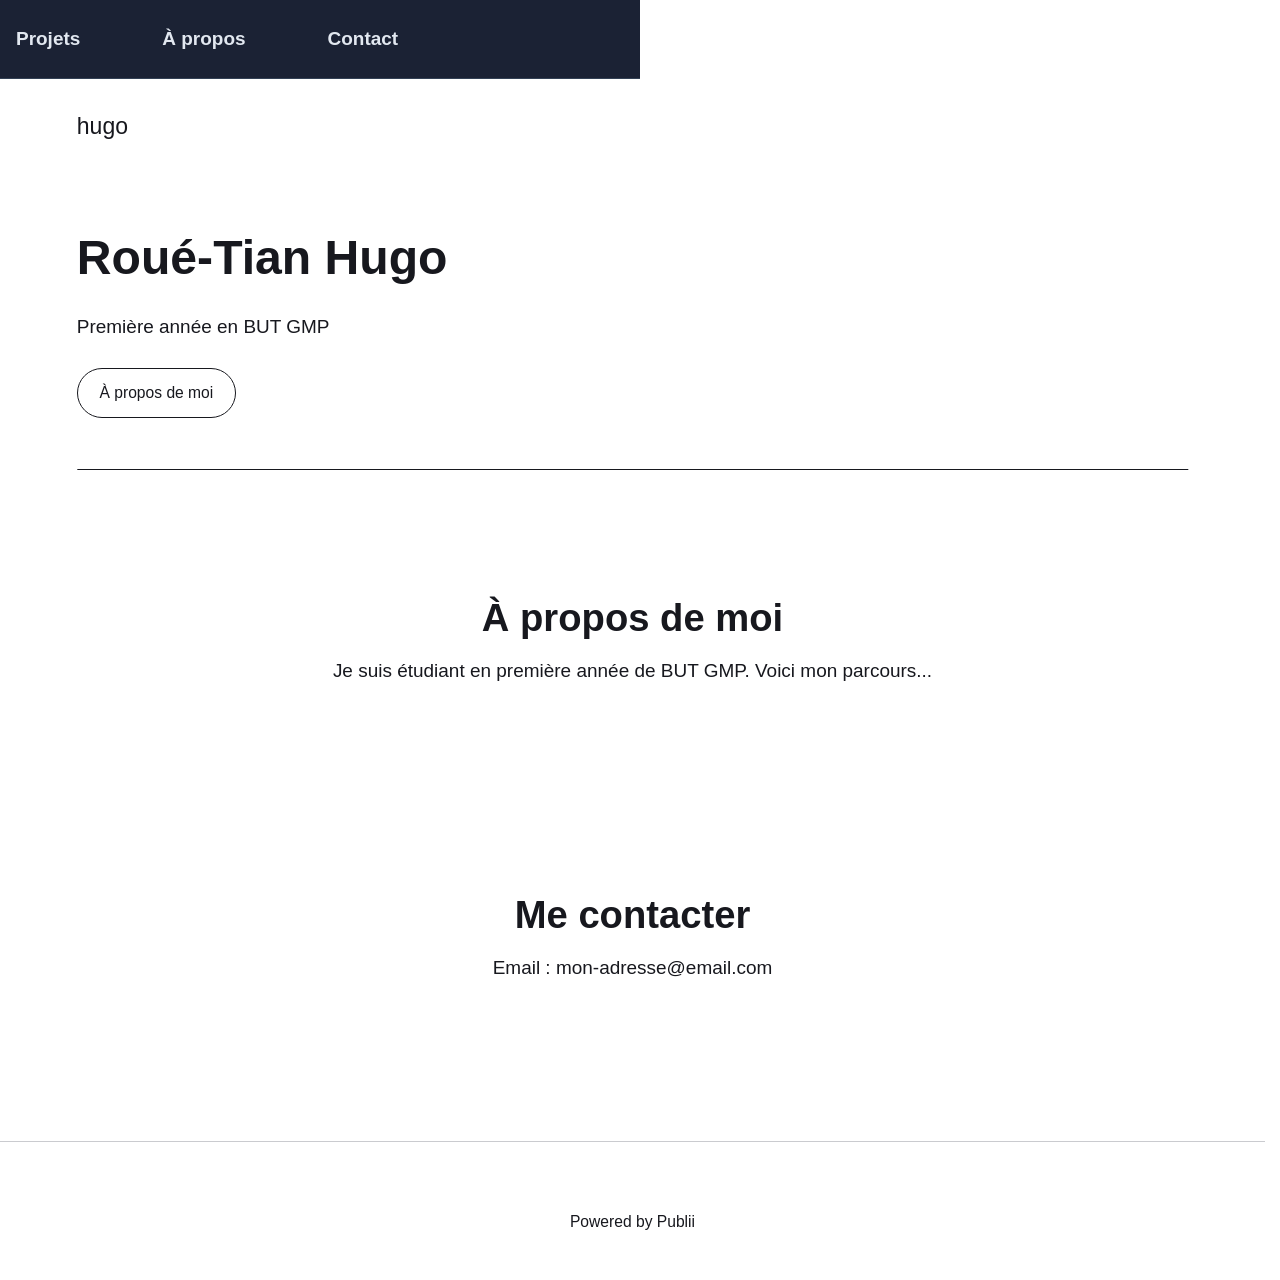
<file: index.html>
<!DOCTYPE html><html lang="en-gb"><head><meta charset="utf-8"><meta http-equiv="X-UA-Compatible" content="IE=edge"><meta name="viewport" content="width=device-width,initial-scale=1"><title>hugo</title><meta name="generator" content="Publii Open-Source CMS for Static Site"><link rel="stylesheet" href="https://bigfrait.github.io/hugo.github.io/media/plugins/syntaxHighlighter/prism-black.css"><link rel="stylesheet" href="https://bigfrait.github.io/hugo.github.io/media/plugins/syntaxHighlighter/prism-inline-color.css"><link rel="canonical" href="https://bigfrait.github.io/hugo.github.io/"><link rel="alternate" type="application/atom+xml" href="https://bigfrait.github.io/hugo.github.io/feed.xml" title="hugo - RSS"><link rel="alternate" type="application/json" href="https://bigfrait.github.io/hugo.github.io/feed.json" title="hugo - JSON"><meta property="og:title" content="hugo"><meta property="og:site_name" content="hugo"><meta property="og:description" content=""><meta property="og:url" content="https://bigfrait.github.io/hugo.github.io/"><meta property="og:type" content="website"><link rel="stylesheet" href="https://bigfrait.github.io/hugo.github.io/assets/css/style.css?v&#x3D;c745da6ec701a90998dcf82f6267fc04"><script type="application/ld+json">{"@context":"http://schema.org","@type":"Organization","name":"hugo","url":"https://bigfrait.github.io/hugo.github.io/"}</script><noscript><style>img[loading] {
                    opacity: 1;
                }</style></noscript><style>.fi{fill:none;stroke-linecap:round;stroke-linejoin:round;vertical-align:middle}</style><style>.li{fill:none;stroke-linecap:round;stroke-linejoin:round;vertical-align:middle}</style><style>.ti{fill:none;stroke-linecap:round;stroke-linejoin:round;vertical-align:middle}</style></head><body class="home-template"><header class="top js-header"><a class="logo" href="https://bigfrait.github.io/hugo.github.io/">hugo</a></header><main><nav class="menu-fixe"><div class="menu-liens"><a href="#portfolio" class="btn-menu">Projets</a> <a href="#a-propos" class="btn-menu">À propos</a> <a href="#contact" class="btn-menu">Contact</a></div></nav><div class="hero hero--noimage"><header class="hero__content"><div class="wrapper"><div class="texte-anime"><h1 class="ligne1">Roué-Tian Hugo</h1><p class="ligne2">Première année en BUT GMP</p><p class="ligne3"><a href="#a-propos" class="btn">À propos de moi</a></p></div></div></header></div><div class="wrapper feed"><section id="a-propos" style="padding: 80px 20px; text-align: center;"><h2>À propos de moi</h2><p>Je suis étudiant en première année de BUT GMP. Voici mon parcours...</p></section><section id="contact" style="padding: 80px 20px; text-align: center;"><h2>Me contacter</h2><p>Email : mon-adresse@email.com</p></section></div></main><footer class="footer"><div class="wrapper"><div class="footer__copyright"><p>Powered by Publii</p></div><button id="backToTop" class="footer__bttop" aria-label="Back to top" title="Back to top"><svg width="20" height="20"><use xlink:href="https://bigfrait.github.io/hugo.github.io/assets/svg/svg-map.svg#toparrow"/></svg></button></div></footer><script defer="defer" src="https://bigfrait.github.io/hugo.github.io/assets/js/scripts.min.js?v&#x3D;548663b90e1600fd2c2dd54433d04b71"></script><script>window.publiiThemeMenuConfig={mobileMenuMode:'sidebar',animationSpeed:300,submenuWidth: 'auto',doubleClickTime:500,mobileMenuExpandableSubmenus:true,relatedContainerForOverlayMenuSelector:'.top'};</script><script>var images = document.querySelectorAll('img[loading]');
        for (var i = 0; i < images.length; i++) {
            if (images[i].complete) {
                images[i].classList.add('is-loaded');
            } else {
                images[i].addEventListener('load', function () {
                    this.classList.add('is-loaded');
                }, false);
            }
        }</script><script defer="defer" src="https://bigfrait.github.io/hugo.github.io/media/plugins/syntaxHighlighter/prism.js"></script><script defer="defer" src="https://bigfrait.github.io/hugo.github.io/media/plugins/syntaxHighlighter/prism-line-numbers.min.js"></script><script defer="defer" src="https://bigfrait.github.io/hugo.github.io/media/plugins/syntaxHighlighter/clipboard.min.js"></script><script defer="defer" src="https://bigfrait.github.io/hugo.github.io/media/plugins/syntaxHighlighter/prism-copy-to-clipboard.min.js"></script><script defer="defer" src="https://bigfrait.github.io/hugo.github.io/media/plugins/syntaxHighlighter/prism-inline-color.min.js"></script><script defer="defer" src="https://bigfrait.github.io/hugo.github.io/media/plugins/syntaxHighlighter/prism-autolinker.min.js"></script><script defer="defer" src="https://bigfrait.github.io/hugo.github.io/media/plugins/syntaxHighlighter/prism-show-invisibles.min.js"></script></body></html>
</file>
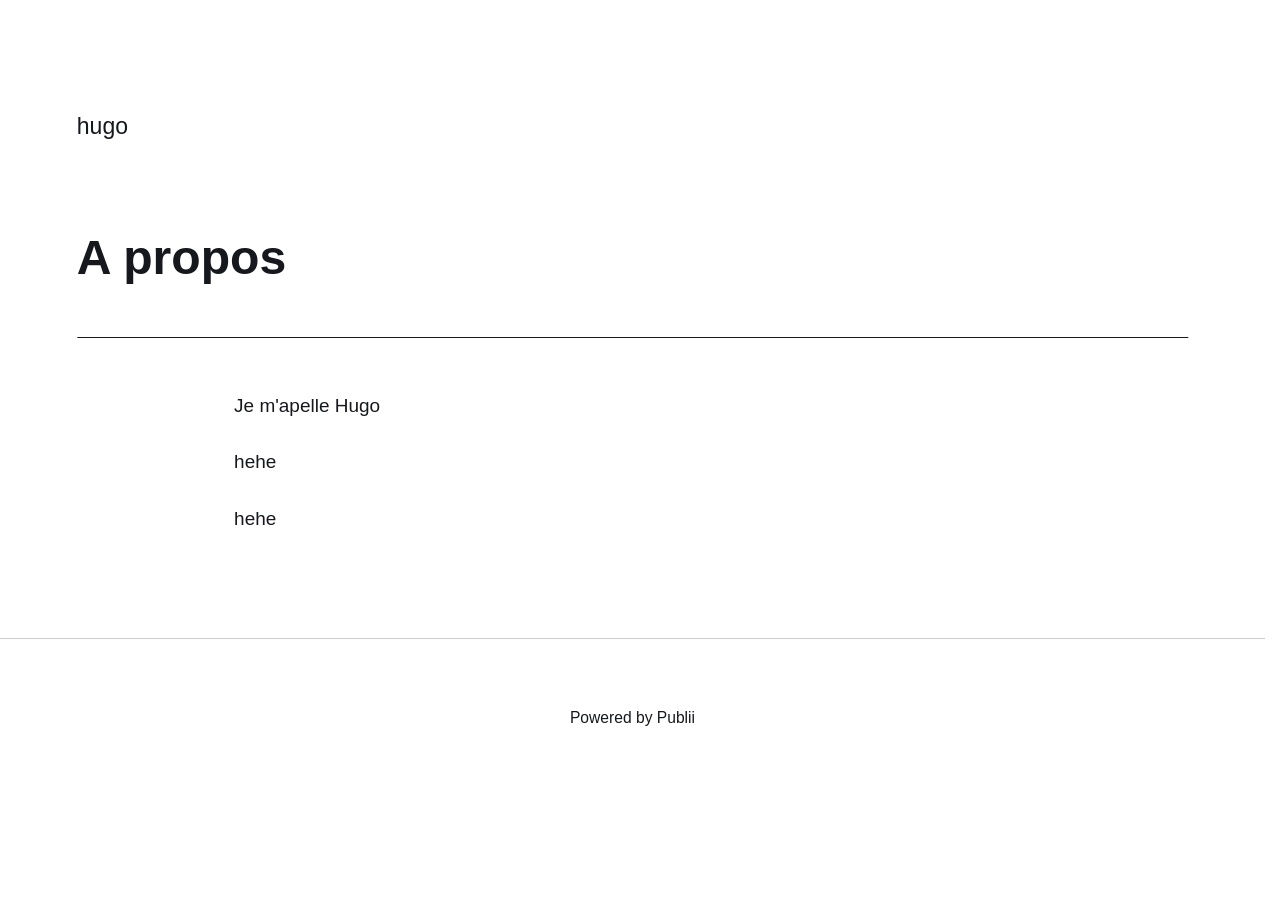
<file: a-propos/index.html>
<!DOCTYPE html><html lang="en-gb"><head><meta charset="utf-8"><meta http-equiv="X-UA-Compatible" content="IE=edge"><meta name="viewport" content="width=device-width,initial-scale=1"><title>A propos - hugo</title><meta name="description" content="Je m&#x27;apelle Hugo hehe hehe"><meta name="generator" content="Publii Open-Source CMS for Static Site"><link rel="stylesheet" href="https://bigfrait.github.io/hugo.github.io/media/plugins/syntaxHighlighter/prism-black.css"><link rel="stylesheet" href="https://bigfrait.github.io/hugo.github.io/media/plugins/syntaxHighlighter/prism-inline-color.css"><link rel="canonical" href="https://bigfrait.github.io/hugo.github.io/a-propos/"><link rel="alternate" type="application/atom+xml" href="https://bigfrait.github.io/hugo.github.io/feed.xml" title="hugo - RSS"><link rel="alternate" type="application/json" href="https://bigfrait.github.io/hugo.github.io/feed.json" title="hugo - JSON"><meta property="og:title" content="A propos"><meta property="og:site_name" content="hugo"><meta property="og:description" content="Je m&#x27;apelle Hugo hehe hehe"><meta property="og:url" content="https://bigfrait.github.io/hugo.github.io/a-propos/"><meta property="og:type" content="article"><link rel="stylesheet" href="https://bigfrait.github.io/hugo.github.io/assets/css/style.css?v&#x3D;c745da6ec701a90998dcf82f6267fc04"><script type="application/ld+json">{"@context":"http://schema.org","@type":"Article","mainEntityOfPage":{"@type":"WebPage","@id":"https://bigfrait.github.io/hugo.github.io/a-propos/"},"headline":"A propos","datePublished":"2026-11-01T11:06+01:00","dateModified":"2026-11-01T13:35+01:00","description":"Je m'apelle Hugo hehe hehe","author":{"@type":"Person","name":"Hugo","url":"https://bigfrait.github.io/hugo.github.io/authors/hugo/"},"publisher":{"@type":"Organization","name":"Hugo"}}</script><noscript><style>img[loading] {
                    opacity: 1;
                }</style></noscript><style>.fi{fill:none;stroke-linecap:round;stroke-linejoin:round;vertical-align:middle}</style><style>.li{fill:none;stroke-linecap:round;stroke-linejoin:round;vertical-align:middle}</style><style>.ti{fill:none;stroke-linecap:round;stroke-linejoin:round;vertical-align:middle}</style></head><body class="page-template"><header class="top js-header"><a class="logo" href="https://bigfrait.github.io/hugo.github.io/">hugo</a></header><main class="page"><article class="content"><div class="hero hero--noimage"><header class="hero__content"><div class="wrapper"><h1>A propos</h1></div></header></div><div class="entry-wrapper content__entry"><p>Je m'apelle Hugo</p><p>hehe</p><p>hehe</p><p></p></div></article></main><footer class="footer"><div class="wrapper"><div class="footer__copyright"><p>Powered by Publii</p></div><button id="backToTop" class="footer__bttop" aria-label="Back to top" title="Back to top"><svg width="20" height="20"><use xlink:href="https://bigfrait.github.io/hugo.github.io/assets/svg/svg-map.svg#toparrow"/></svg></button></div></footer><script defer="defer" src="https://bigfrait.github.io/hugo.github.io/assets/js/scripts.min.js?v&#x3D;548663b90e1600fd2c2dd54433d04b71"></script><script>window.publiiThemeMenuConfig={mobileMenuMode:'sidebar',animationSpeed:300,submenuWidth: 'auto',doubleClickTime:500,mobileMenuExpandableSubmenus:true,relatedContainerForOverlayMenuSelector:'.top'};</script><script>var images = document.querySelectorAll('img[loading]');
        for (var i = 0; i < images.length; i++) {
            if (images[i].complete) {
                images[i].classList.add('is-loaded');
            } else {
                images[i].addEventListener('load', function () {
                    this.classList.add('is-loaded');
                }, false);
            }
        }</script><script defer="defer" src="https://bigfrait.github.io/hugo.github.io/media/plugins/syntaxHighlighter/prism.js"></script><script defer="defer" src="https://bigfrait.github.io/hugo.github.io/media/plugins/syntaxHighlighter/prism-line-numbers.min.js"></script><script defer="defer" src="https://bigfrait.github.io/hugo.github.io/media/plugins/syntaxHighlighter/clipboard.min.js"></script><script defer="defer" src="https://bigfrait.github.io/hugo.github.io/media/plugins/syntaxHighlighter/prism-copy-to-clipboard.min.js"></script><script defer="defer" src="https://bigfrait.github.io/hugo.github.io/media/plugins/syntaxHighlighter/prism-inline-color.min.js"></script><script defer="defer" src="https://bigfrait.github.io/hugo.github.io/media/plugins/syntaxHighlighter/prism-autolinker.min.js"></script><script defer="defer" src="https://bigfrait.github.io/hugo.github.io/media/plugins/syntaxHighlighter/prism-show-invisibles.min.js"></script></body></html>
</file>
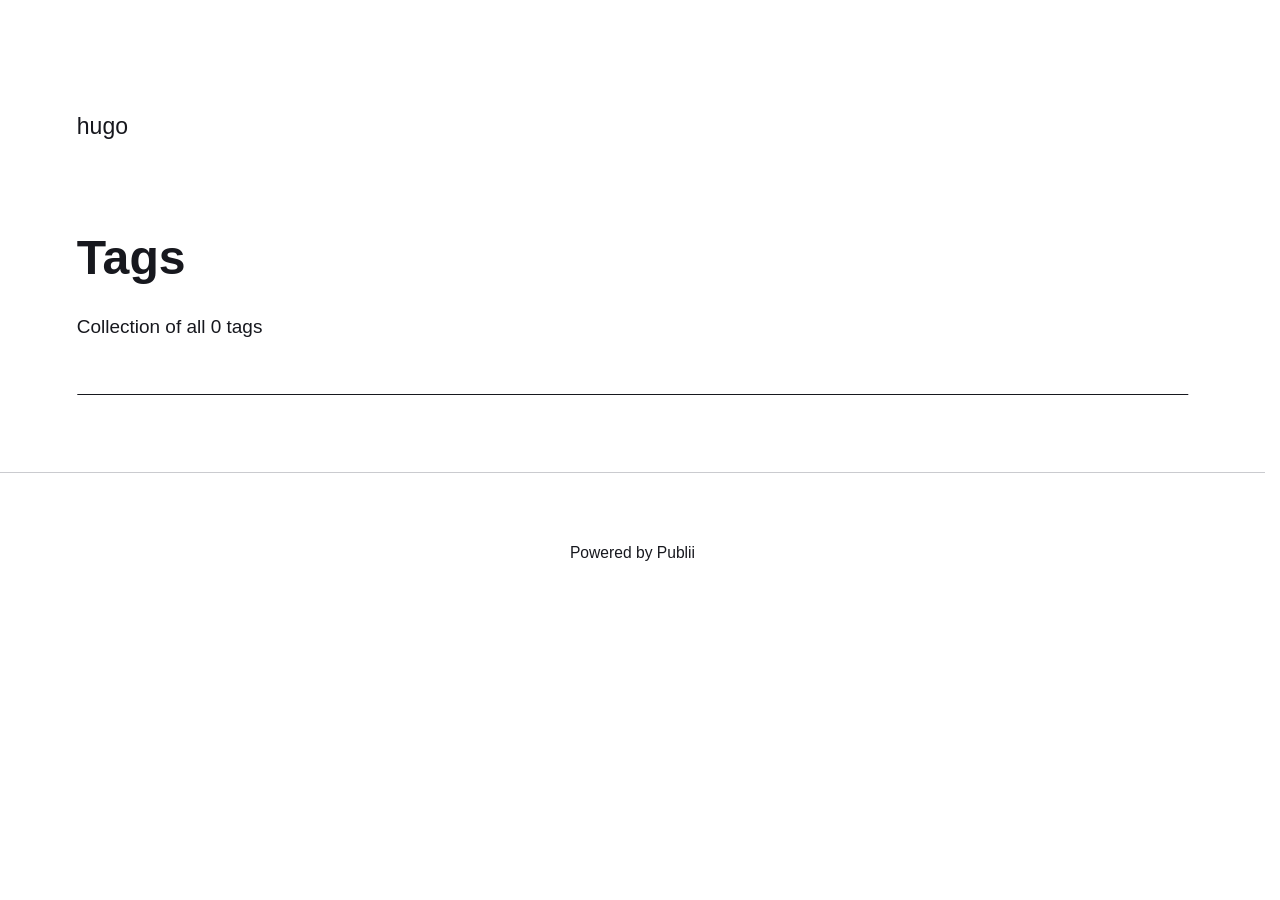
<file: tags/index.html>
<!DOCTYPE html><html lang="en-gb"><head><meta charset="utf-8"><meta http-equiv="X-UA-Compatible" content="IE=edge"><meta name="viewport" content="width=device-width,initial-scale=1"><title>All tags - hugo</title><meta name="robots" content="noindex, follow"><meta name="generator" content="Publii Open-Source CMS for Static Site"><link rel="stylesheet" href="https://bigfrait.github.io/hugo.github.io/media/plugins/syntaxHighlighter/prism-black.css"><link rel="stylesheet" href="https://bigfrait.github.io/hugo.github.io/media/plugins/syntaxHighlighter/prism-inline-color.css"><link rel="alternate" type="application/atom+xml" href="https://bigfrait.github.io/hugo.github.io/feed.xml" title="hugo - RSS"><link rel="alternate" type="application/json" href="https://bigfrait.github.io/hugo.github.io/feed.json" title="hugo - JSON"><meta property="og:title" content="hugo"><meta property="og:site_name" content="hugo"><meta property="og:description" content=""><meta property="og:url" content="https://bigfrait.github.io/hugo.github.io/tags/"><meta property="og:type" content="website"><link rel="stylesheet" href="https://bigfrait.github.io/hugo.github.io/assets/css/style.css?v&#x3D;c745da6ec701a90998dcf82f6267fc04"><script type="application/ld+json">{"@context":"http://schema.org","@type":"Organization","name":"hugo","url":"https://bigfrait.github.io/hugo.github.io/"}</script><noscript><style>img[loading] {
                    opacity: 1;
                }</style></noscript><style>.fi{fill:none;stroke-linecap:round;stroke-linejoin:round;vertical-align:middle}</style><style>.li{fill:none;stroke-linecap:round;stroke-linejoin:round;vertical-align:middle}</style><style>.ti{fill:none;stroke-linecap:round;stroke-linejoin:round;vertical-align:middle}</style></head><body class="tags-template"><header class="top js-header"><a class="logo" href="https://bigfrait.github.io/hugo.github.io/">hugo</a></header><main class="page page--tags"><div class="hero hero--noimage"><header class="hero__content"><div class="wrapper"><h1>Tags</h1><p class="page__desc">Collection of all 0 tags</p></div></header></div><div class="wrapper"><ul class="feed feed--grid"></ul></div></main><footer class="footer"><div class="wrapper"><div class="footer__copyright"><p>Powered by Publii</p></div><button id="backToTop" class="footer__bttop" aria-label="Back to top" title="Back to top"><svg width="20" height="20"><use xlink:href="https://bigfrait.github.io/hugo.github.io/assets/svg/svg-map.svg#toparrow"/></svg></button></div></footer><script defer="defer" src="https://bigfrait.github.io/hugo.github.io/assets/js/scripts.min.js?v&#x3D;548663b90e1600fd2c2dd54433d04b71"></script><script>window.publiiThemeMenuConfig={mobileMenuMode:'sidebar',animationSpeed:300,submenuWidth: 'auto',doubleClickTime:500,mobileMenuExpandableSubmenus:true,relatedContainerForOverlayMenuSelector:'.top'};</script><script>var images = document.querySelectorAll('img[loading]');
        for (var i = 0; i < images.length; i++) {
            if (images[i].complete) {
                images[i].classList.add('is-loaded');
            } else {
                images[i].addEventListener('load', function () {
                    this.classList.add('is-loaded');
                }, false);
            }
        }</script><script defer="defer" src="https://bigfrait.github.io/hugo.github.io/media/plugins/syntaxHighlighter/prism.js"></script><script defer="defer" src="https://bigfrait.github.io/hugo.github.io/media/plugins/syntaxHighlighter/prism-line-numbers.min.js"></script><script defer="defer" src="https://bigfrait.github.io/hugo.github.io/media/plugins/syntaxHighlighter/clipboard.min.js"></script><script defer="defer" src="https://bigfrait.github.io/hugo.github.io/media/plugins/syntaxHighlighter/prism-copy-to-clipboard.min.js"></script><script defer="defer" src="https://bigfrait.github.io/hugo.github.io/media/plugins/syntaxHighlighter/prism-inline-color.min.js"></script><script defer="defer" src="https://bigfrait.github.io/hugo.github.io/media/plugins/syntaxHighlighter/prism-autolinker.min.js"></script><script defer="defer" src="https://bigfrait.github.io/hugo.github.io/media/plugins/syntaxHighlighter/prism-show-invisibles.min.js"></script></body></html>
</file>
